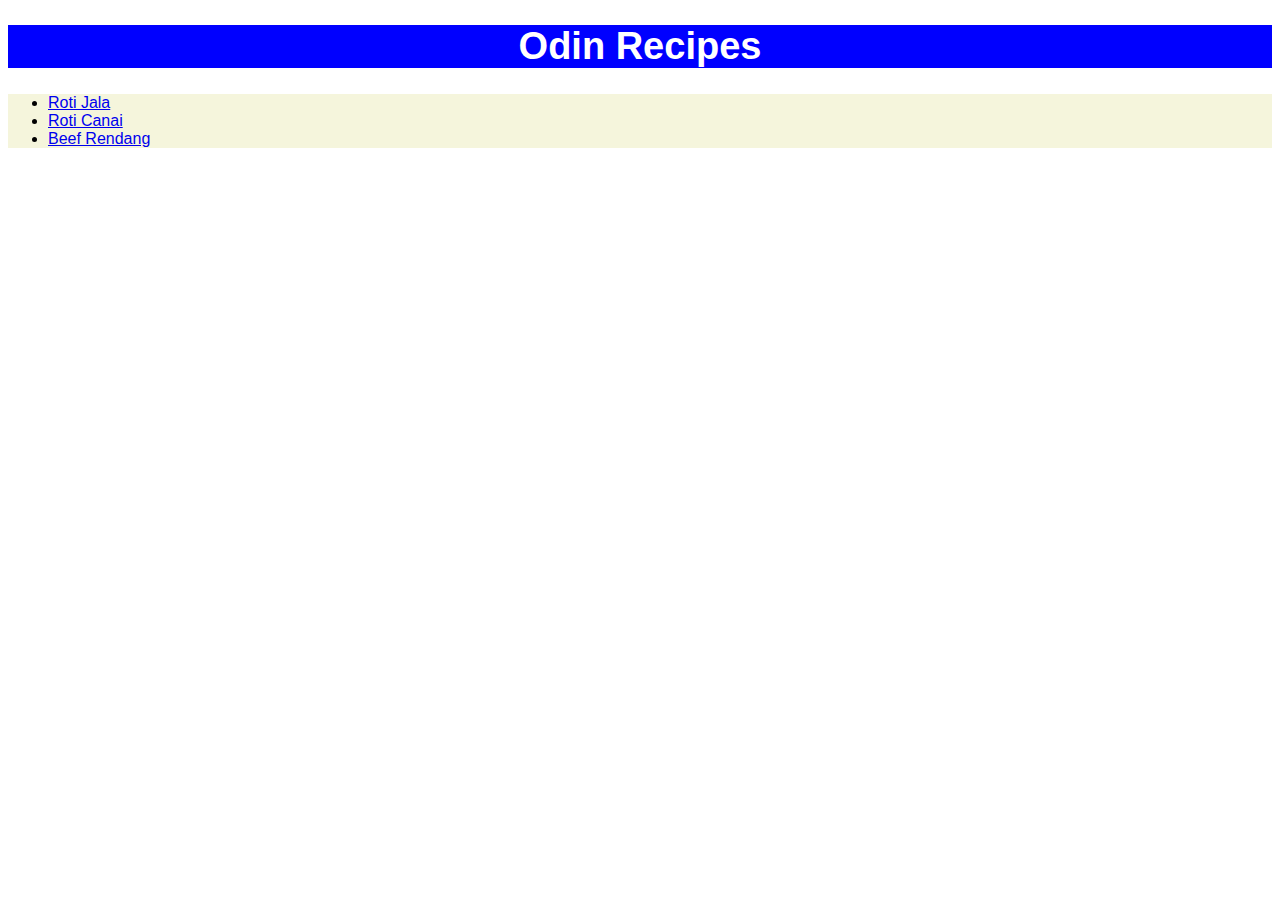
<file: index.html>
<!DOCTYPE html>

<html lang="en">
    <head>
        <meta charset="utf-8">
        <title>Odin Recipes</title>
        <link rel="stylesheet" href="./styles.css">
    </head>

    <body>
        <h1 class="title">Odin Recipes</h1>

        <ul>
            <li><a href="./recipes/roti_jala.html">Roti Jala</a></li>
            <li><a href="./recipes/roti_canai.html">Roti Canai</a></li>
            <li><a href="./recipes/rendang.html">Beef Rendang</a></li>
        </ul>
    </body>

</html>
</file>
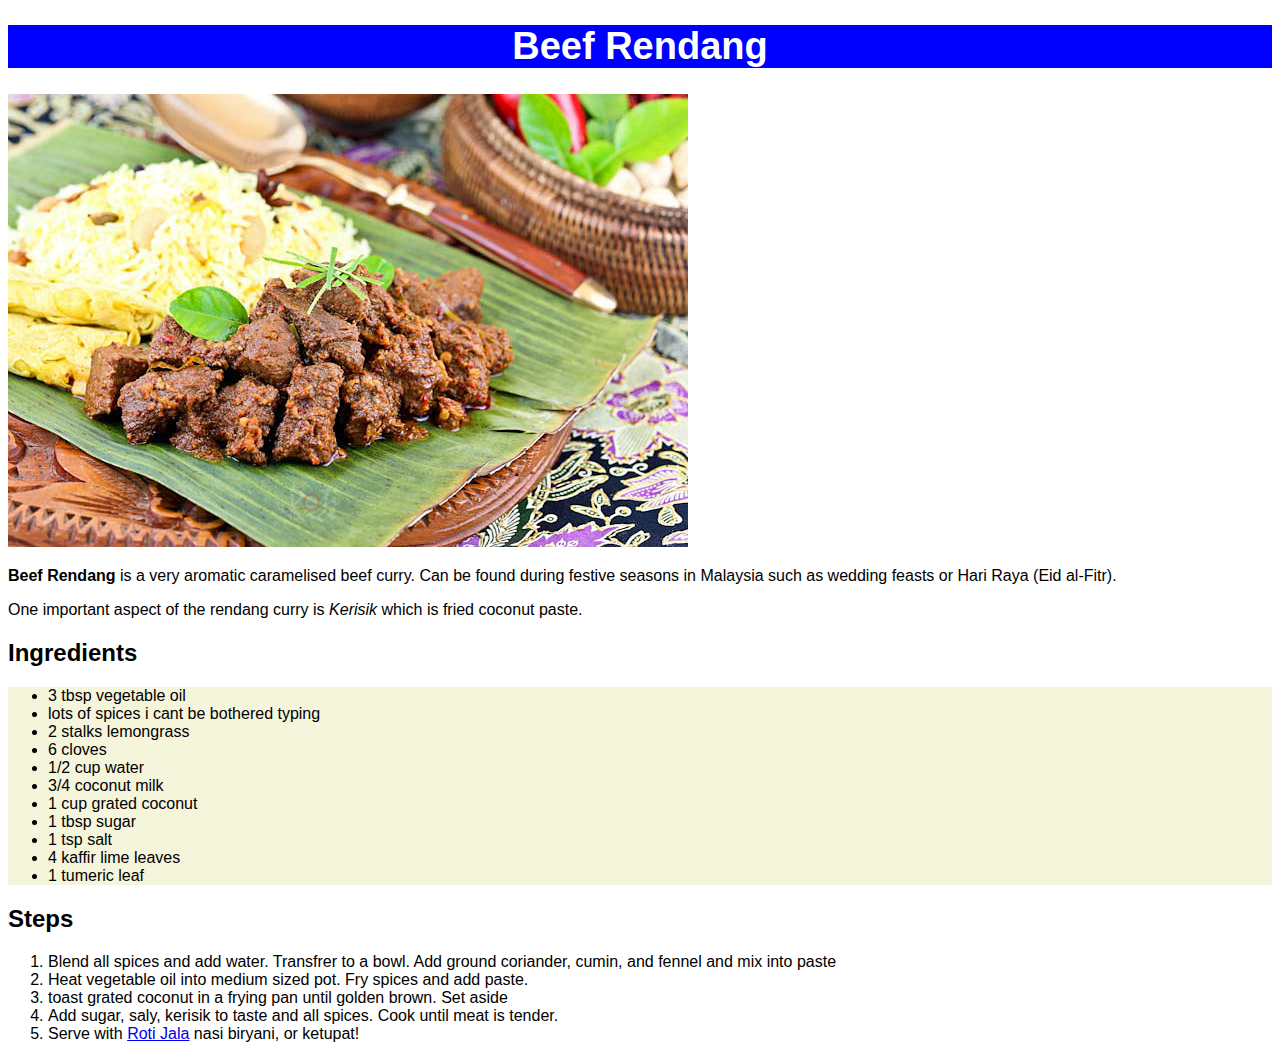
<file: recipes/rendang.html>
<!DOCTYPE html>
<html lang="en">
<head>
    <meta charset="UTF-8">
    <meta http-equiv="X-UA-Compatible" content="IE=edge">
    <meta name="viewport" content="width=device-width, initial-scale=1.0">
    <title>Rendang Recipe</title>
    <link rel="stylesheet" href="../styles.css">
</head>

<body>
    <h1 class="title">Beef Rendang</h1>
    <img src="../images/rendang.jpeg" 
        alt="Beef Rendang - Beef Curry">
    
    <p>
        <strong>Beef Rendang</strong> is a very aromatic caramelised beef
        curry. Can be found during festive seasons in Malaysia such as
        wedding feasts or Hari Raya (Eid al-Fitr).
    </p>

    <p>
        One important aspect of the rendang curry is <em>Kerisik</em>
        which is fried coconut paste.
    </p>

    <h2>Ingredients</h2>
    <ul>
        <li>3 tbsp vegetable oil</li>
        <li>lots of spices i cant be bothered typing</li>
        <li>2 stalks lemongrass</li>
        <li>6 cloves</li>
        <li>1/2 cup water</li>
        <li>3/4 coconut milk</li>
        <li>1 cup grated coconut</li>
        <li>1 tbsp sugar</li>
        <li>1 tsp salt</li>
        <li>4 kaffir lime leaves</li>
        <li>1 tumeric leaf</li>
    </ul>

    <h2>Steps</h2>
    <ol>
        <li>Blend all spices and add water. Transfrer to a bowl.
            Add ground coriander, cumin, and fennel and mix into
            paste
        </li>
        <li>Heat vegetable oil into medium sized pot. Fry spices
            and add paste.
        </li>
        <li>toast grated coconut in a frying pan until golden
            brown. Set aside
        </li>
        <li>Add sugar, saly, kerisik to taste and all spices. Cook
            until meat is tender.
        </li>
        <li>Serve with <a href="./roti_jala.html">Roti Jala</a> nasi
        biryani, or ketupat!</li>
    </ol>
    
</body>
</html>
</file>
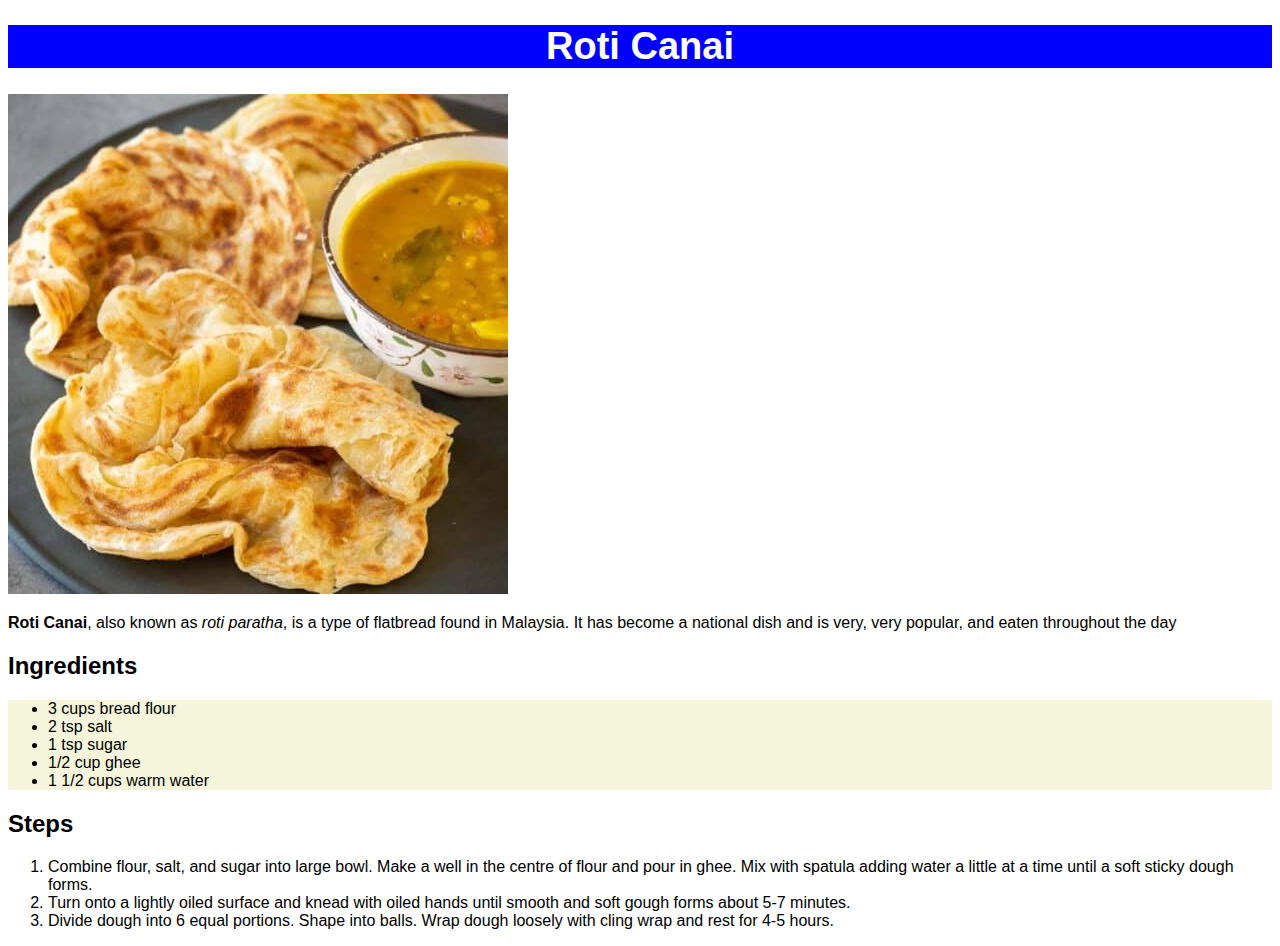
<file: recipes/roti_canai.html>
<!DOCTYPE html>
<html lang="en">
<head>
    <meta charset="UTF-8">
    <meta http-equiv="X-UA-Compatible" content="IE=edge">
    <meta name="viewport" content="width=device-width, initial-scale=1.0">
    <title>Roti Canai Recipe</title>
    <link rel="stylesheet" href="../styles.css">
</head>

<body>
    <h1 class="title">Roti Canai</h1>
    <img src="../images/roti-canai.jpeg" alt="Roti Canai - Roti Paratha">

    <p>
        <strong>Roti Canai</strong>, also known as <em>roti paratha</em>, is a
        type of flatbread found in Malaysia. It has become a national dish and is
        very, very popular, and eaten throughout the day
    </p>

    <h2>Ingredients</h2>
    <ul>
        <li>3 cups bread flour</li>
        <li>2 tsp salt</li>
        <li>1 tsp sugar</li>
        <li>1/2 cup ghee</li>
        <li>1 1/2 cups warm water</li>
    </ul>

    <h2>Steps</h2>
    <ol>
        <li>Combine flour, salt, and sugar into large bowl. Make a well
            in the centre of flour and pour in ghee. Mix with spatula adding
            water a little at a time until a soft sticky dough forms.
        </li>
        <li>Turn onto a lightly oiled surface and knead with oiled hands
            until smooth and soft gough forms about 5-7 minutes.
        </li>
        <li>Divide dough into 6 equal portions. Shape into balls. Wrap
            dough loosely with cling wrap and rest for 4-5 hours.
        </li>
    </ol>
</body>
</html>
</file>
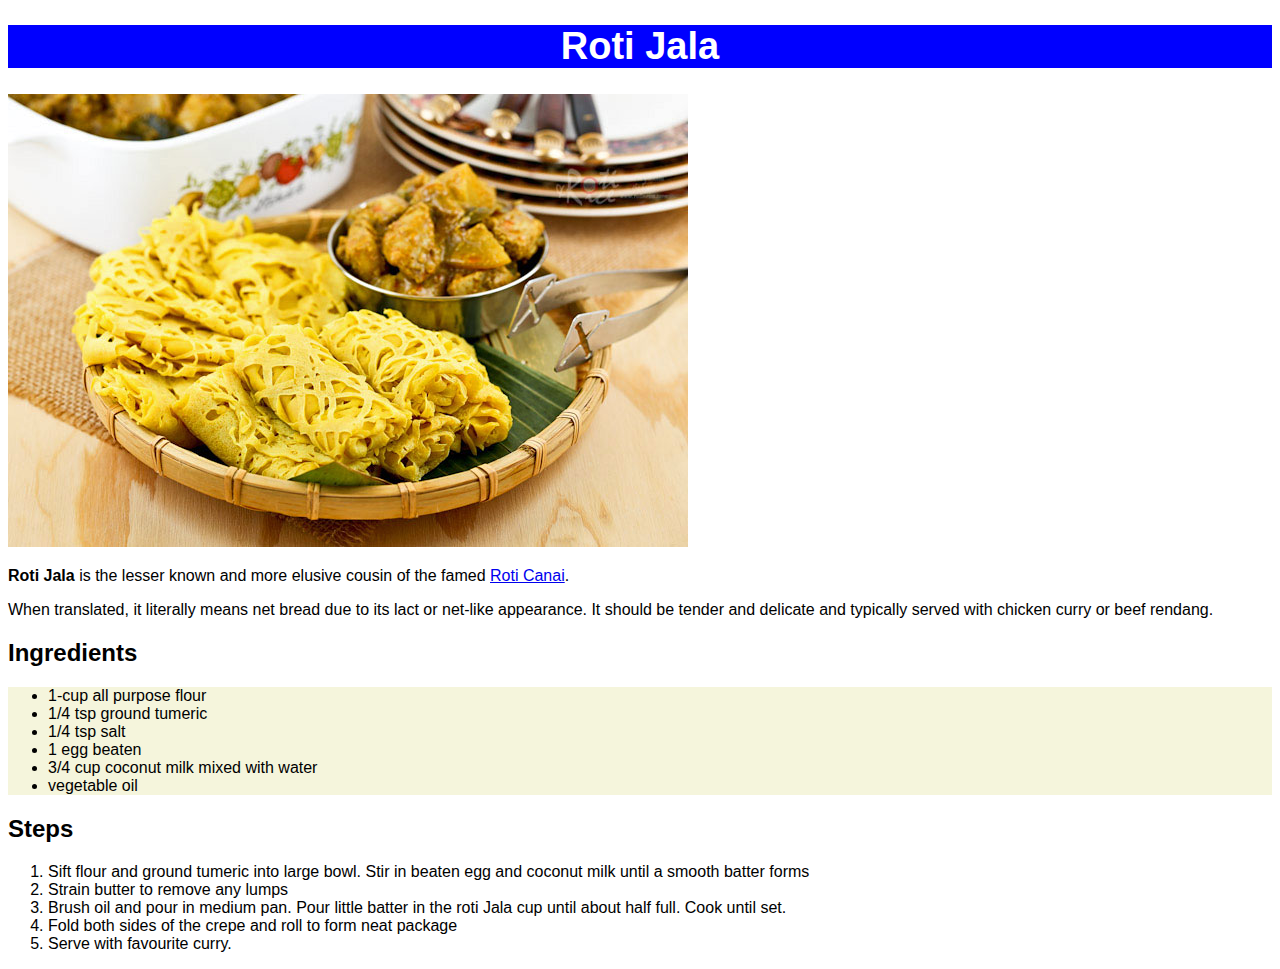
<file: recipes/roti_jala.html>
<!DOCTYPE html>
<html lang="en">
<head>
    <meta charset="UTF-8">
    <meta http-equiv="X-UA-Compatible" content="IE=edge">
    <meta name="viewport" content="width=device-width, initial-scale=1.0">
    <title>Roti Jala Recipe</title>
    <link rel="stylesheet" href="../styles.css">
</head>

<body>
    <h1 class="title">Roti Jala</h1>
    <img src="../images/roti-jala.jpeg"
        alt="Roti Jala - Malaysian Net Creps">

    <p>
        <strong>Roti Jala</strong> is the lesser known and more elusive cousin
        of the famed <a href="./roti_canai.html">Roti Canai</a>.
    </p>
    <p>
        When translated, it literally means net bread due to its lact or net-like
        appearance. It should be tender and delicate and typically served with
        chicken curry or beef rendang.
    </p>

    <h2>Ingredients</h2>
    <ul>
        <li>1-cup all purpose flour</li>
        <li>1/4 tsp ground tumeric</li>
        <li>1/4 tsp salt</li>
        <li>1 egg beaten</li>
        <li>3/4 cup coconut milk mixed with water</li>
        <li>vegetable oil</li>
    </ul>

    <h2>Steps</h2>
    <ol>
        <li>Sift flour and ground tumeric into large bowl.
            Stir in beaten egg and coconut milk until a smooth batter forms
        </li>
        <li>Strain butter to remove any lumps</li>
        <li>Brush oil and pour in medium pan. Pour little batter in the roti Jala
            cup until about half full. Cook until set.
        </li>
        <li>Fold both sides of the crepe and roll to form neat package</li>
        <li>Serve with favourite curry.</li>
    </ol>


</body>
</html>
</file>
<file: styles.css>
* {
    font-family: Verdana, Geneva, Tahoma, sans-serif;
}

.title {
    font-size: 38px;
    background-color: blue;
    color: white;
    text-align: center;
}

ul {
    background-color: beige;
}
</file>
